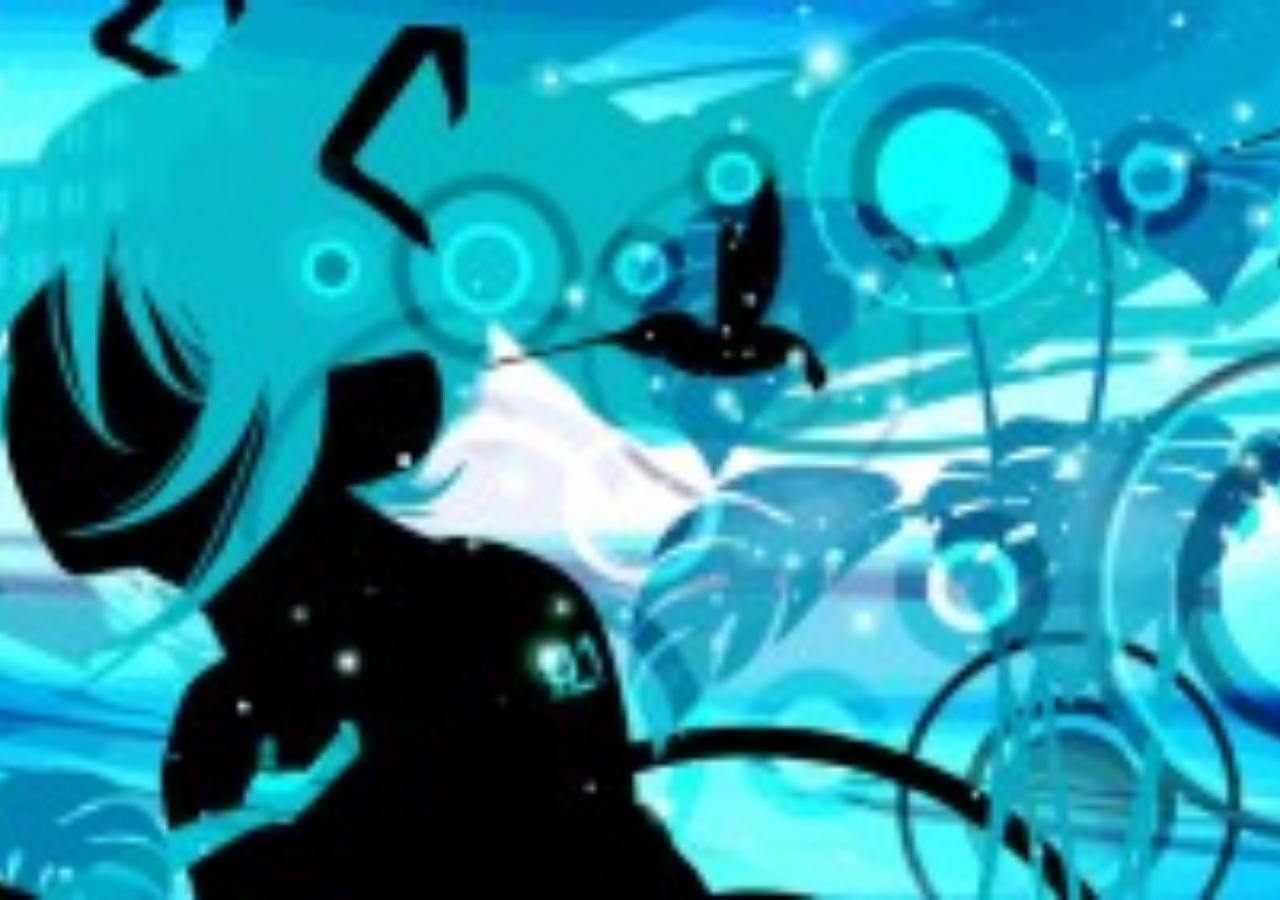
<file: galeria.html>
<!DOCTYPE html>
<html lang="es">
<head>
  <meta charset="UTF-8">
  <meta name="viewport" content="width=device-width, initial-scale=1.0">
  <title>Galería</title>
  <link rel="stylesheet" href="sub_styles.css">
</head>
<body>

</body>
</html>
</file>
<file: sub_styles.css>
body {
  margin: 0;
  padding: 0;
  min-height: 100vh;
  background-image: url('img/fondo_gallery_momentaneo.jpg');
  background-size: cover;
  background-position: center;
  background-repeat: no-repeat;
}
</file>
